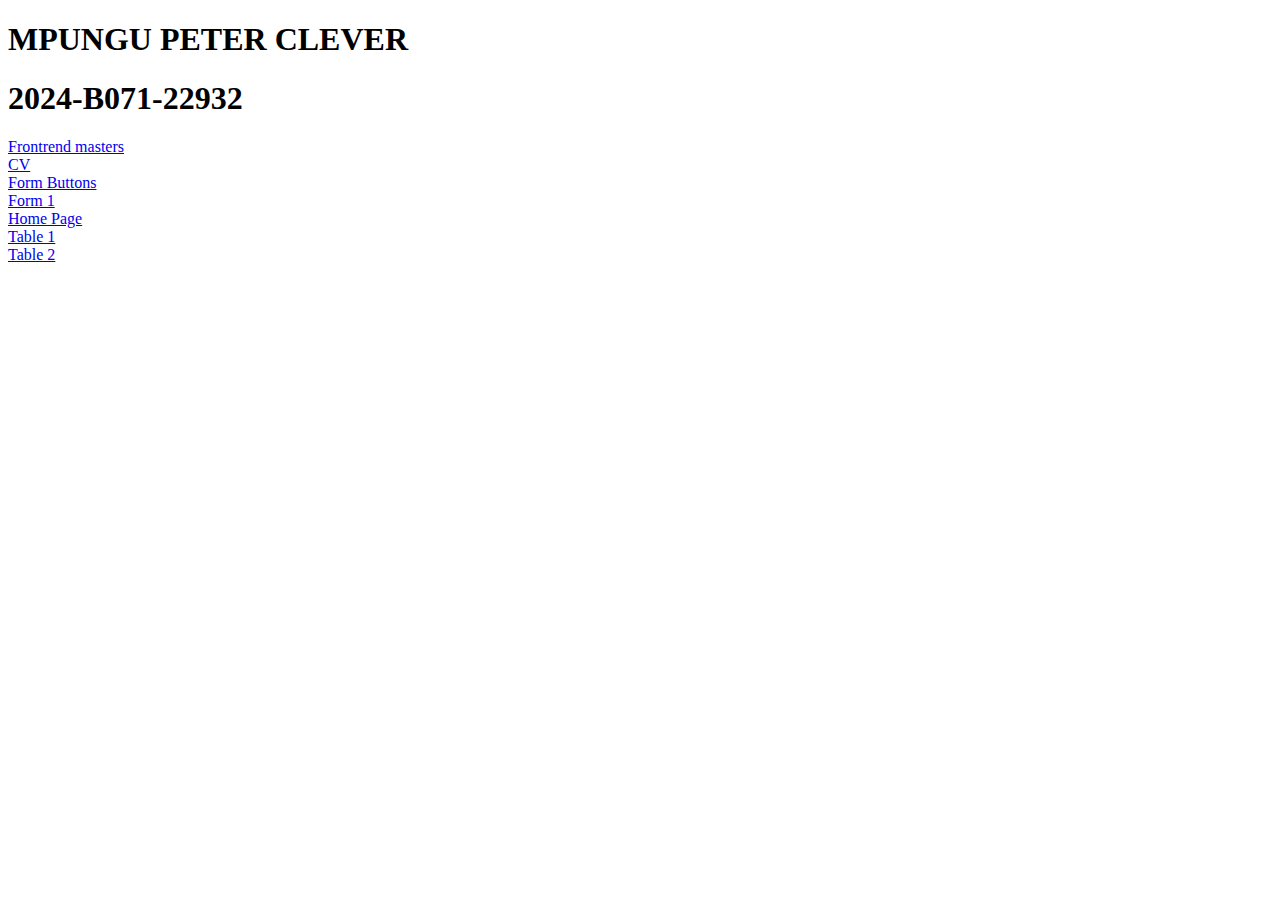
<file: index.html>
<!DOCTYPE html>
<html lang="en">
<head>
    <meta charset="UTF-8">
    <meta name="viewport" content="width=device-width, initial-scale=1.0">
    <title>Home page</title>
</head>
<body>
   <h1>MPUNGU PETER CLEVER</h1>
   <h1>2024-B071-22932</h1>

   <a href="./co.html">Frontrend masters</a><br>
   <a href="./curricum vitae.html">CV</a><br>
   <a href="./form-buttons.html">Form Buttons</a><br>
   <a href="./Form.html">Form 1</a><br>
   <a href="./homepage.html">Home Page</a><br>
   <a href="./table 1.html">Table 1</a><br>
   <a href="./table 2.html">Table 2</a><br>
</body>
</html>
</file>
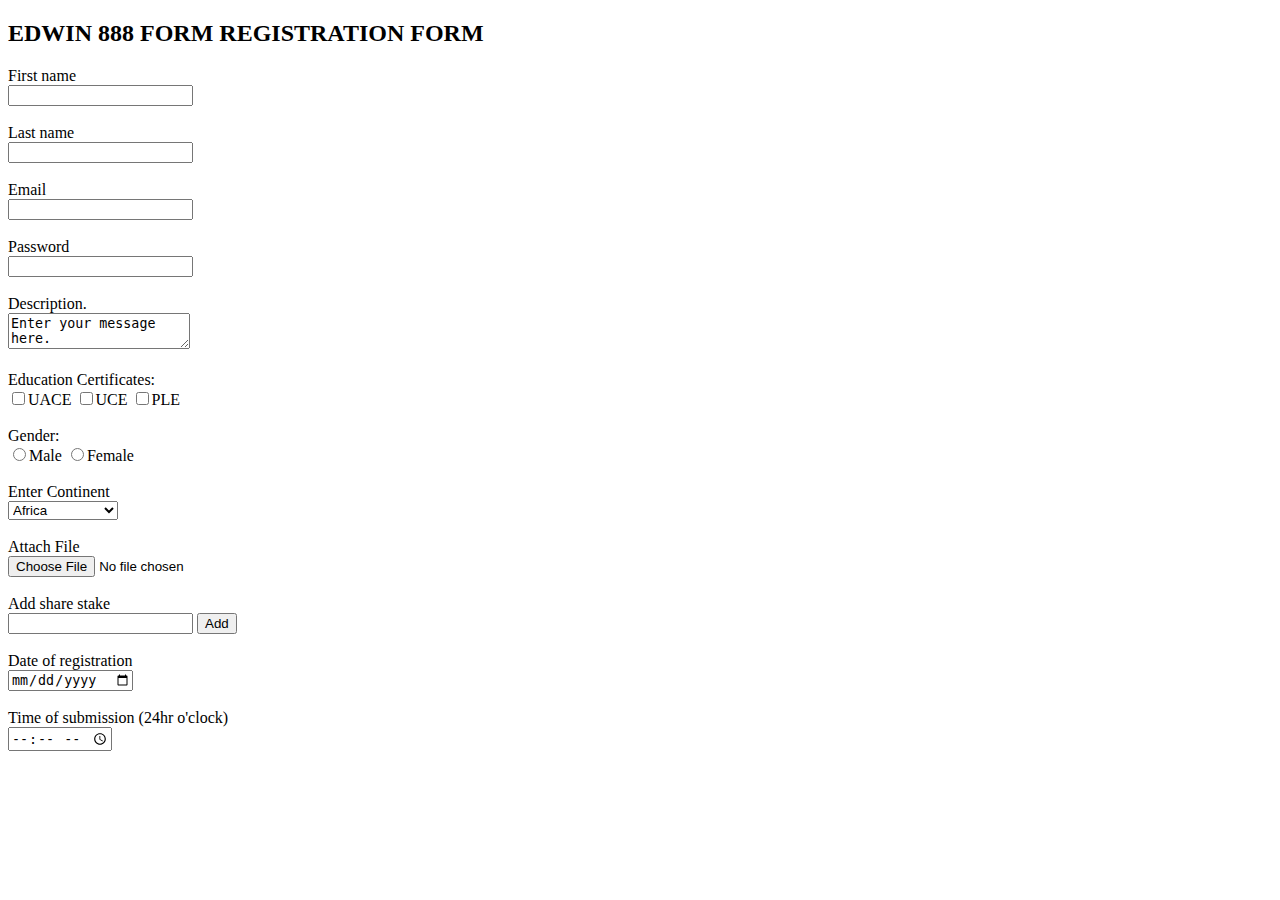
<file: form-buttons.html>
<!DOCTYPE html>
<html lang="en">
<head>
    <meta charset="UTF-8">
    <meta name="viewport" content="width=device-width, initial-scale=1.0">
    <title>form</title>
</head>
<h2>EDWIN 888 FORM REGISTRATION FORM</h2>
<body>
    
    <form>
        <label for="Firstname">First name</label><br>
        <input type="text" name="Firstname">
        <br><br>
        <label for="Secondname">Last name</label><br>
        <input type="text" name="Secondname">
        <br><br>
        <label for="enter email">Email</label><br>
        <input type="email" name="user email">
        <br><br>
        <label for="password">Password</label><br>
        <input type="password" name="user password">
        <br><br>
    <!--------------text area------------------->
        Description. <br>
        <textarea name="my_textarea">Enter your message here.</textarea>
        <br><br>
    <!--------------checkbox------------------->
        Education Certificates: <br>
        
        <input type="checkbox" value="UACE">UACE
        <input type="checkbox" value="UCE">UCE
        <input type="checkbox" value="PLE">PLE
        <br><br>
    <!--------------radio button------------------->
        Gender: <br>
        <input type="radio" name="ok"/>Male
        <input type="radio" name="ok"/>Female
        <br><br>
    <!--------------select------------------->
        Enter Continent
        <br>
        <select>
            <option>Africa</option>
            <option>Antarctica</option>
            <option>Asia</option>
            <option>Australia</option>
            <option>Europe</option>
            <option>North America</option>
            <option>South America</option>
        </select>
        <br><br>
    <!--------------file input------------------->
        <label for="Choose file">Attach File</label>
        <br>
        <input type="file">
        <br><br>
    <!--------------hidden input-------------------> 
        Add share stake 
        <br>
     <input type="text" name="share purchase">   
     <input type="hidden" name="share purchase" value="LEVEL 1">
     <button>Add</button>
        <br><br>
    <!--------------date input------------------->
     <label for="date">Date of registration</label> <br>
     <input type="date" name="">
     <br><br>
     <!--------------time input------------------->
    <label for="time">Time of submission (24hr o'clock)</label><br>
    <input type="time" name="">
    </form>
    
</body>
</html>
</file>
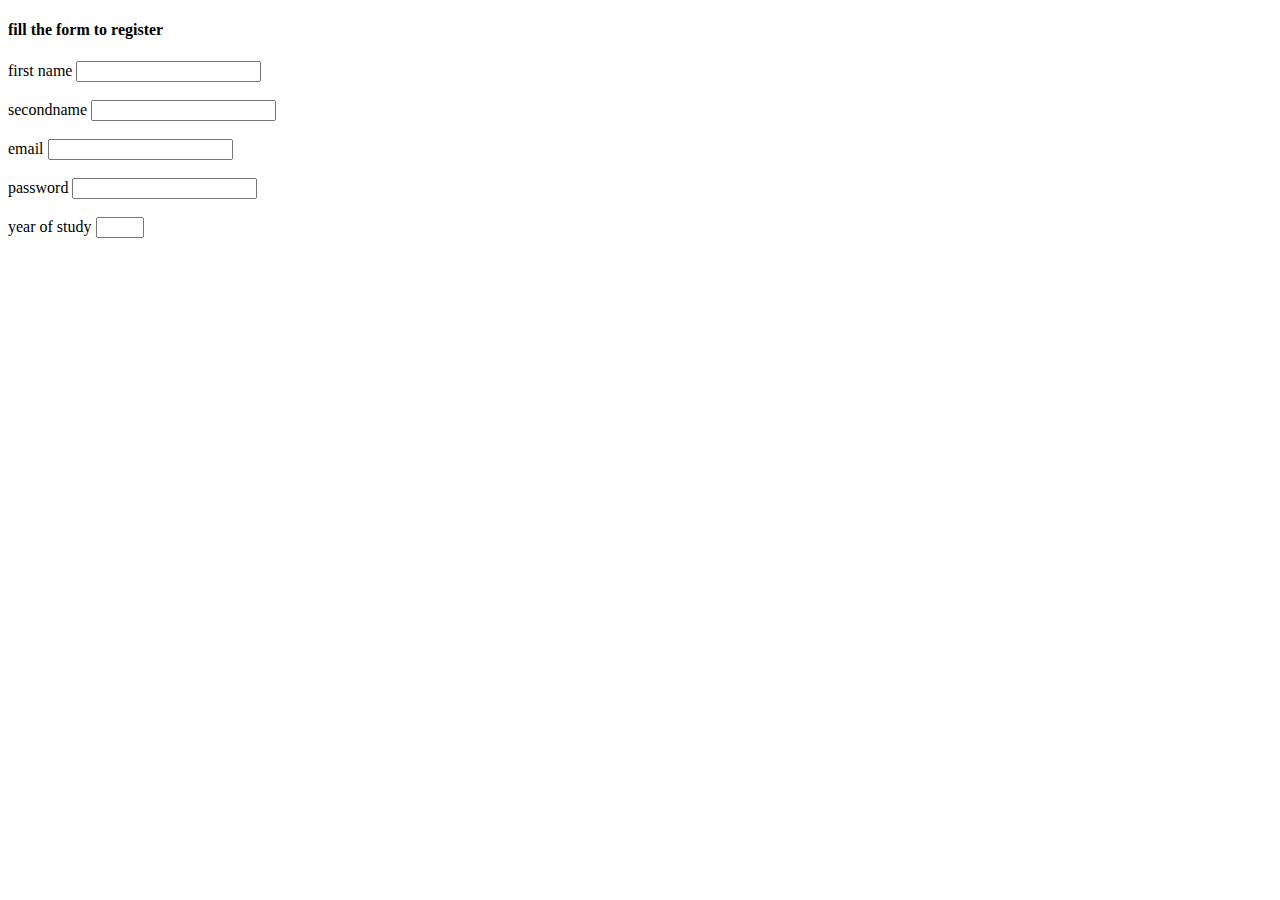
<file: Form.html>
<!DOCTYPE html>
<html lang="en">
<head>
    <meta charset="UTF-8">
    <meta name="viewport" content="width=device-width, initial-scale=1.0">
    <title>opp</title>
</head>
<body>
    <h4>fill the form to register</h4>
    <form>
        <label for="firstname">first name</label>
        <input type="text" name="firstname">
        <br><br>
        <label for="secondname">secondname</label>
        <input type="text" name="secondname">
        <br><br>
        <label for="enter email">email</label>
        <input type="email "name="user email"> 
        <br><br>
        <label for="password">password</label>
        <input type="password" name="user password">
        <br><br>
        <label for="year of study">year of study</label>
        <input type="number" name="year of study" min="1" max="5">


    
    
    
    
    
    
    
    
    
    
</form>
    
</body>
</html>
</file>
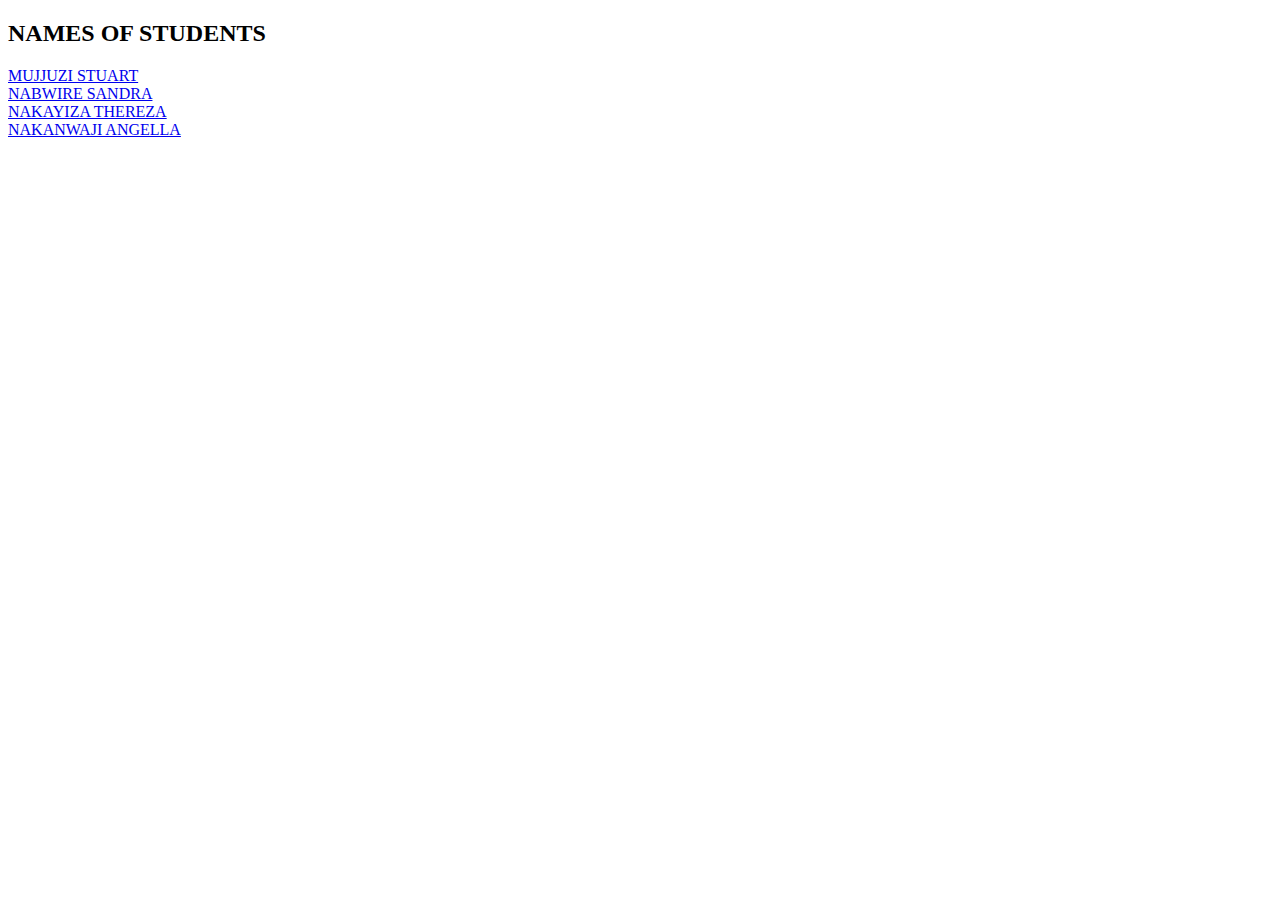
<file: homepage.html>
<!DOCTYPE html>
<html lang="en">
<head>
    <meta charset="UTF-8">
    <meta name="viewport" content="width=device-width, initial-scale=1.0">
    <title>homepage</title>
</head>
<h2>NAMES OF STUDENTS</h2>
<body>
    <!-- These are hyperlinks-->
     <a href="./profilepage1.html">MUJJUZI STUART</a><br>
     <a href="./profilepage2.html">NABWIRE SANDRA</a><br>
     <a href="./profilepage3.htm">NAKAYIZA THEREZA</a><br>
     <a href="./profilepage4.html">NAKANWAJI ANGELLA</a><br>
   
   
     

    
</body>
</html>
</file>
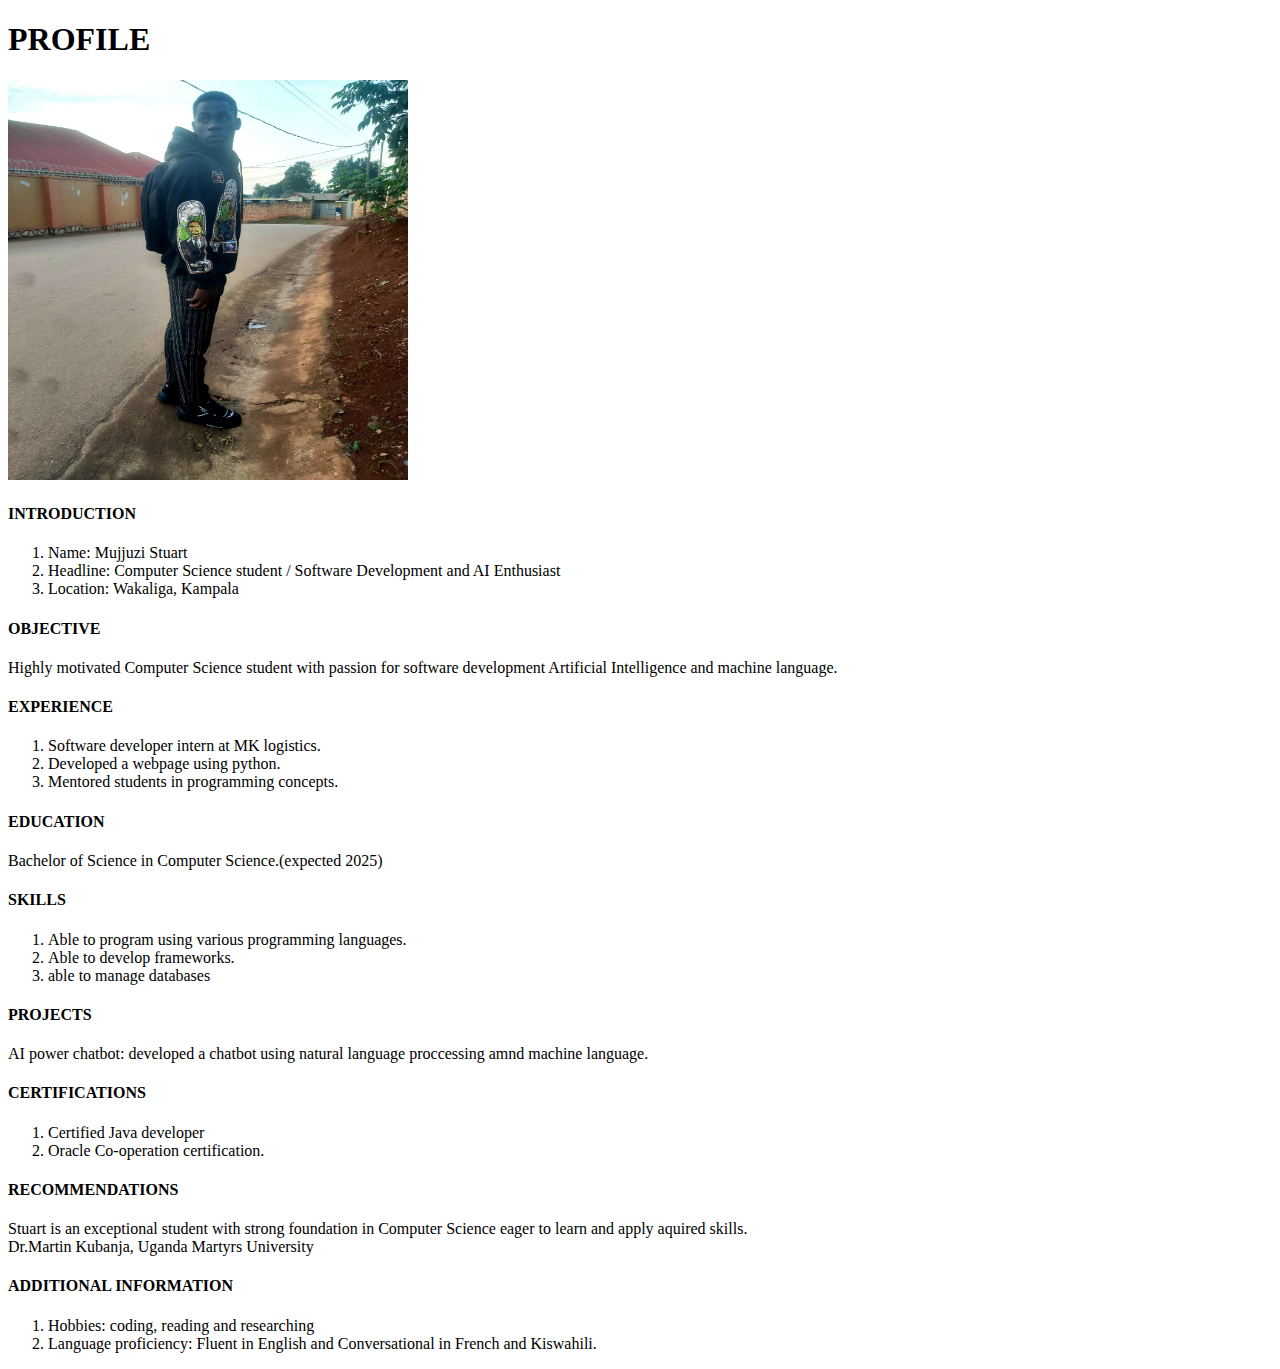
<file: profilepage1.html>
<!DOCTYPE html>
<html lang="en">
<head>
    <meta charset="UTF-8">
    <meta name="viewport" content="width=device-width, initial-scale=1.0">
    <title>pofileone</title>
</head>
<h1>PROFILE</h1>
<body><img src="pro1.jpg" alt="" width="400" height="400">

    <h4>INTRODUCTION</h4>
    <ol>
        <li>Name: Mujjuzi Stuart</li>
        <li>Headline: Computer Science student / Software Development and AI Enthusiast</li>
        <li>Location: Wakaliga, Kampala</li>
    </ol>

    <h4>OBJECTIVE</h4>
    <P>Highly motivated Computer Science student with passion for software development Artificial Intelligence and machine language.</P>

    <h4>EXPERIENCE</h4>
    <ol>
        <li>Software developer intern at MK logistics.</li>
        <li>Developed a webpage using python.</li>
        <li>Mentored students in programming concepts. </li>
    </ol>

    <h4>EDUCATION</h4>
    <P>Bachelor of Science in Computer Science.(expected 2025)</P>
    

    <h4>SKILLS</h4>
    <ol>
        <li>Able to program using various programming languages.</li>
        <li>Able to develop frameworks. </li>
        <li>able to manage databases</li>
    </ol>

    <h4>PROJECTS</h4>
    <P>AI power chatbot: developed a chatbot using natural language proccessing amnd machine language.</P>
   
    <h4>CERTIFICATIONS</h4>
<ol>
    <li>Certified Java developer</li>
    <li>Oracle Co-operation certification.</li>
</ol>

    <h4>RECOMMENDATIONS</h4>
    <P>Stuart is an exceptional student with strong foundation in Computer Science eager to learn and apply aquired skills. <br>Dr.Martin Kubanja, Uganda Martyrs University</P>

    <h4>ADDITIONAL INFORMATION</h4>
    <ol>
        <li>Hobbies: coding, reading and researching</li>
        <li>Language proficiency: Fluent in English and Conversational in French and Kiswahili.</li>
    </ol>

    
</body>
</html>
</file>
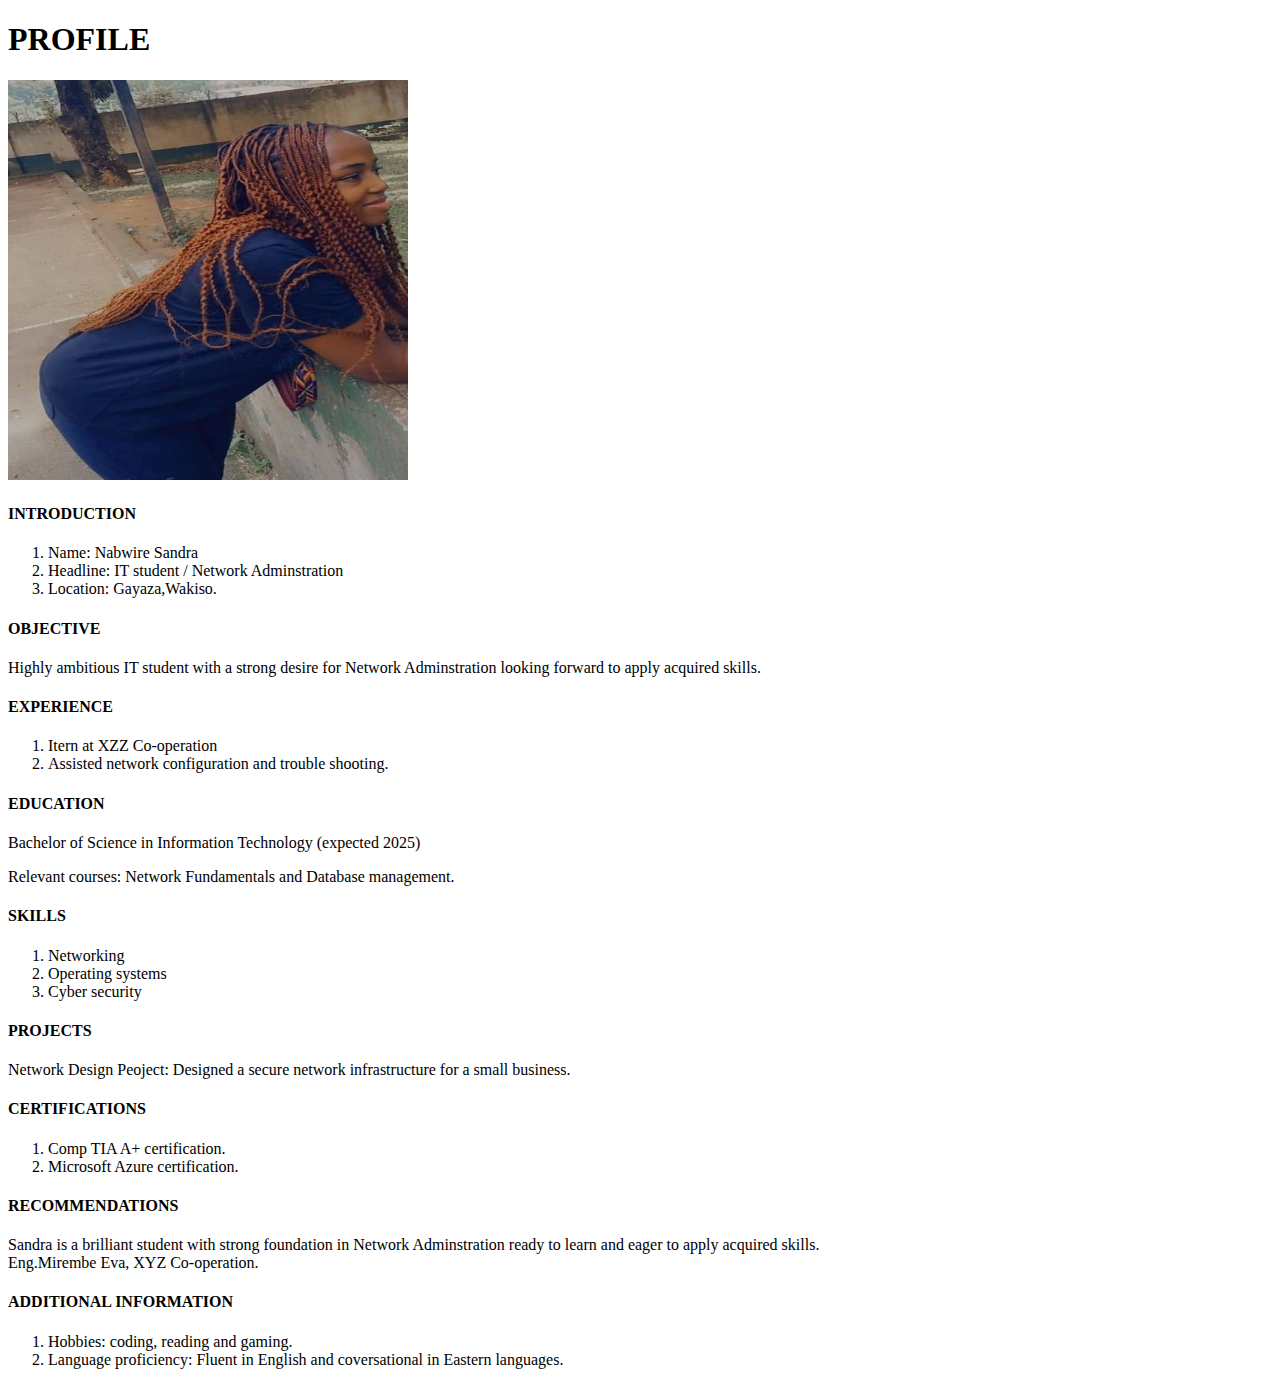
<file: profilepage2.html>
<!DOCTYPE html>
<html lang="en">
<head>
    <meta charset="UTF-8">
    <meta name="viewport" content="width=device-width, initial-scale=1.0">
    <title>pofileone</title>
</head>
<h1>PROFILE</h1>
<body><img src="pro2.jpg" alt="" width="400" height="400">

    <h4>INTRODUCTION</h4>
    <ol>
        <li>Name: Nabwire Sandra </li>
        <li>Headline: IT student / Network Adminstration </li>
        <li>Location: Gayaza,Wakiso. </li>
    </ol>

    <h4>OBJECTIVE</h4>
    <P>Highly ambitious IT student with a strong desire for Network Adminstration looking forward to apply acquired skills.</P>

    <h4>EXPERIENCE</h4>
    <ol>
        <li>Itern at XZZ Co-operation</li>
        <li>Assisted network configuration and trouble shooting.</li>
        
    </ol>

    <h4>EDUCATION</h4>
    <P>Bachelor of Science in Information Technology (expected 2025) </P>
    <p>Relevant courses: Network Fundamentals and Database management.</p>

    <h4>SKILLS</h4>
    <ol>
        <li>Networking</li>
        <li>Operating systems</li>
        <li>Cyber security</li>
    </ol>

    <h4>PROJECTS</h4>
    <P>Network Design Peoject: Designed a secure network infrastructure for a small business.</P>
   
    <h4>CERTIFICATIONS</h4>
    <ol>
        <li>Comp TIA A+ certification.</li>
        <li>Microsoft Azure certification.</li>
    </ol>

    <h4>RECOMMENDATIONS</h4>
    <P>Sandra is a brilliant student with strong foundation in Network Adminstration ready to learn and eager to apply acquired skills. <br>Eng.Mirembe Eva, XYZ Co-operation.</P>

    <h4>ADDITIONAL INFORMATION</h4>
    <ol>
        <li>Hobbies: coding, reading and gaming.</li>
        <li>Language proficiency: Fluent in English and coversational in Eastern languages.</li>
    </ol>

    
</body>
</html>
</file>
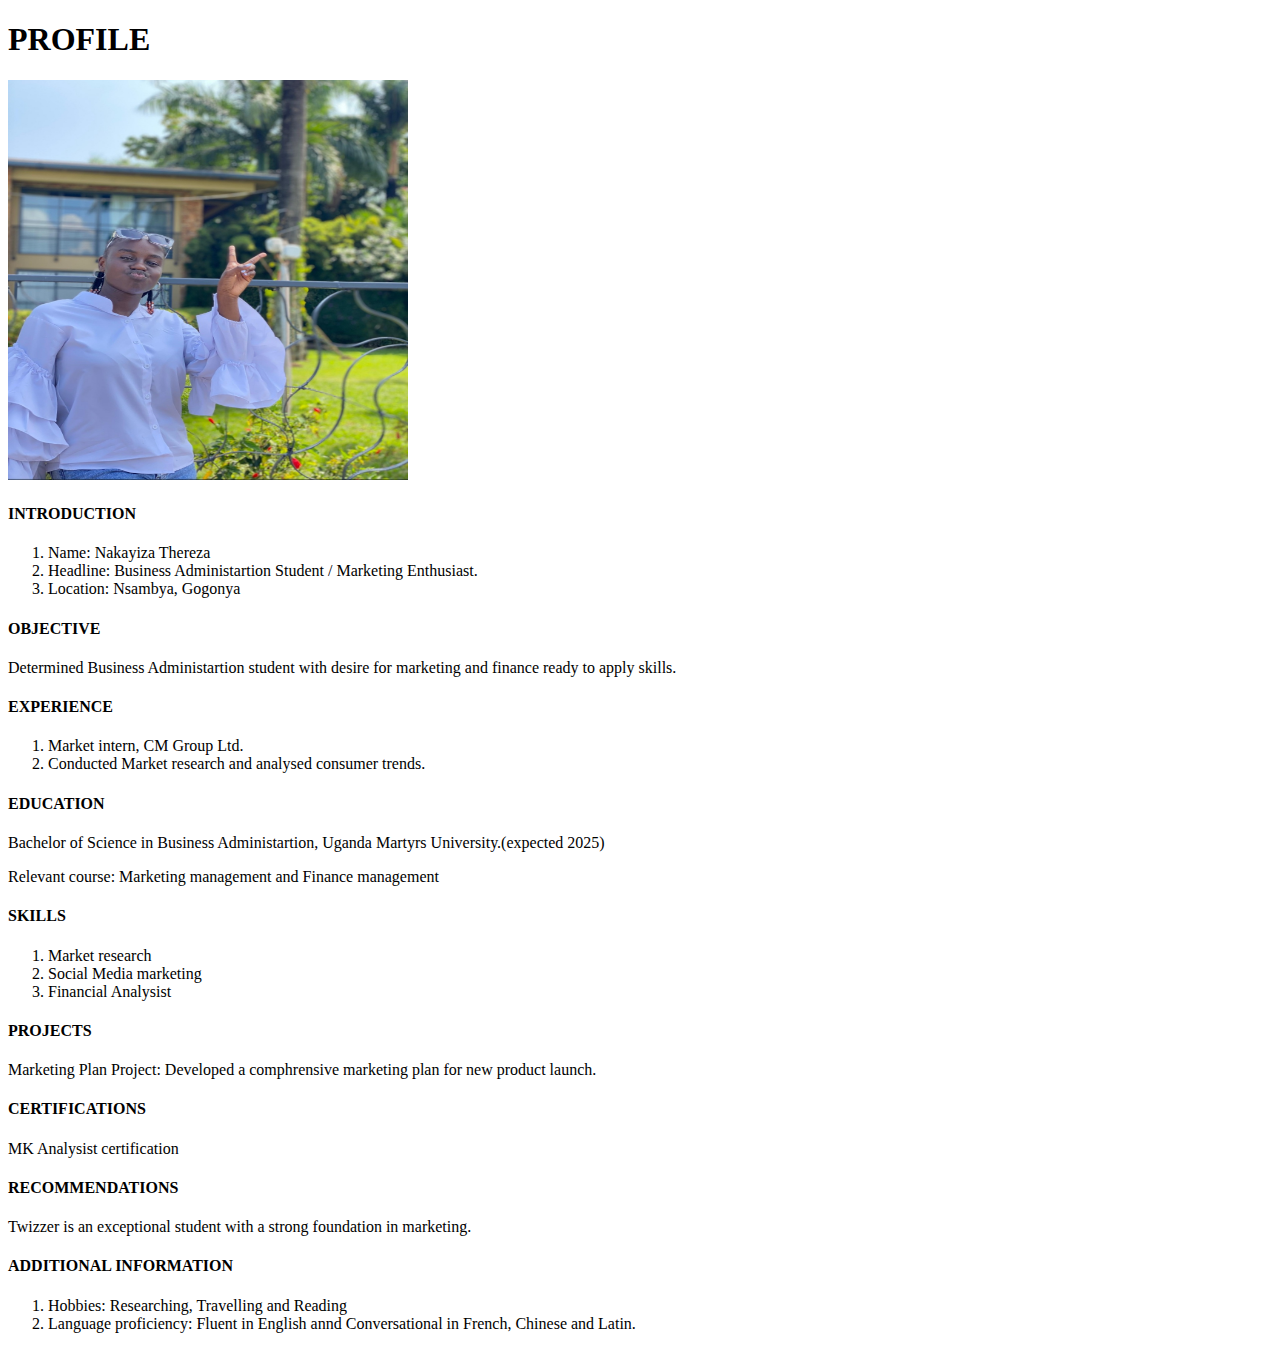
<file: profilepage3.htm>
<!DOCTYPE html>
<html lang="en">
<head>
    <meta charset="UTF-8">
    <meta name="viewport" content="width=device-width, initial-scale=1.0">
    <title>pofileone</title>
</head>
<h1>PROFILE</h1>
<body>
    <body><img src="pro3.jpg" alt="" width="400" height="400">
    <h4>INTRODUCTION</h4>
    <ol>
        <li>Name: Nakayiza Thereza</li>
        <li>Headline: Business Administartion Student / Marketing Enthusiast. </li>
        <li>Location: Nsambya, Gogonya</li>
    </ol>

    <h4>OBJECTIVE</h4>
    <P>Determined Business Administartion student with desire for marketing and finance ready to apply skills. </P>

    <h4>EXPERIENCE</h4>
    <ol>
        <li>Market intern, CM Group Ltd.</li>
        <li>Conducted Market research and analysed consumer trends.</li>
    </ol>

    <h4>EDUCATION</h4>
    <P>Bachelor of Science in Business Administartion, Uganda Martyrs University.(expected 2025)</P>
    <p>Relevant course: Marketing management and Finance management</p>

    <h4>SKILLS</h4>
    <ol>
        <li>Market research</li>
        <li>Social Media marketing</li>
        <li>Financial Analysist</li>
    </ol>

    <h4>PROJECTS</h4>
    <P>Marketing Plan Project: Developed a comphrensive marketing plan for new product launch.</P>
   
    <h4>CERTIFICATIONS</h4>
    <P>MK Analysist certification</P>
    

    <h4>RECOMMENDATIONS</h4>
    <P>Twizzer is an exceptional student with a strong foundation in marketing.</P>

    <h4>ADDITIONAL INFORMATION</h4>
    <ol>
        <li>Hobbies: Researching, Travelling and Reading</li>
        <li>Language proficiency: Fluent in English annd Conversational in French, Chinese and Latin.</li>
    </ol>

    
</body>
</html>
</file>
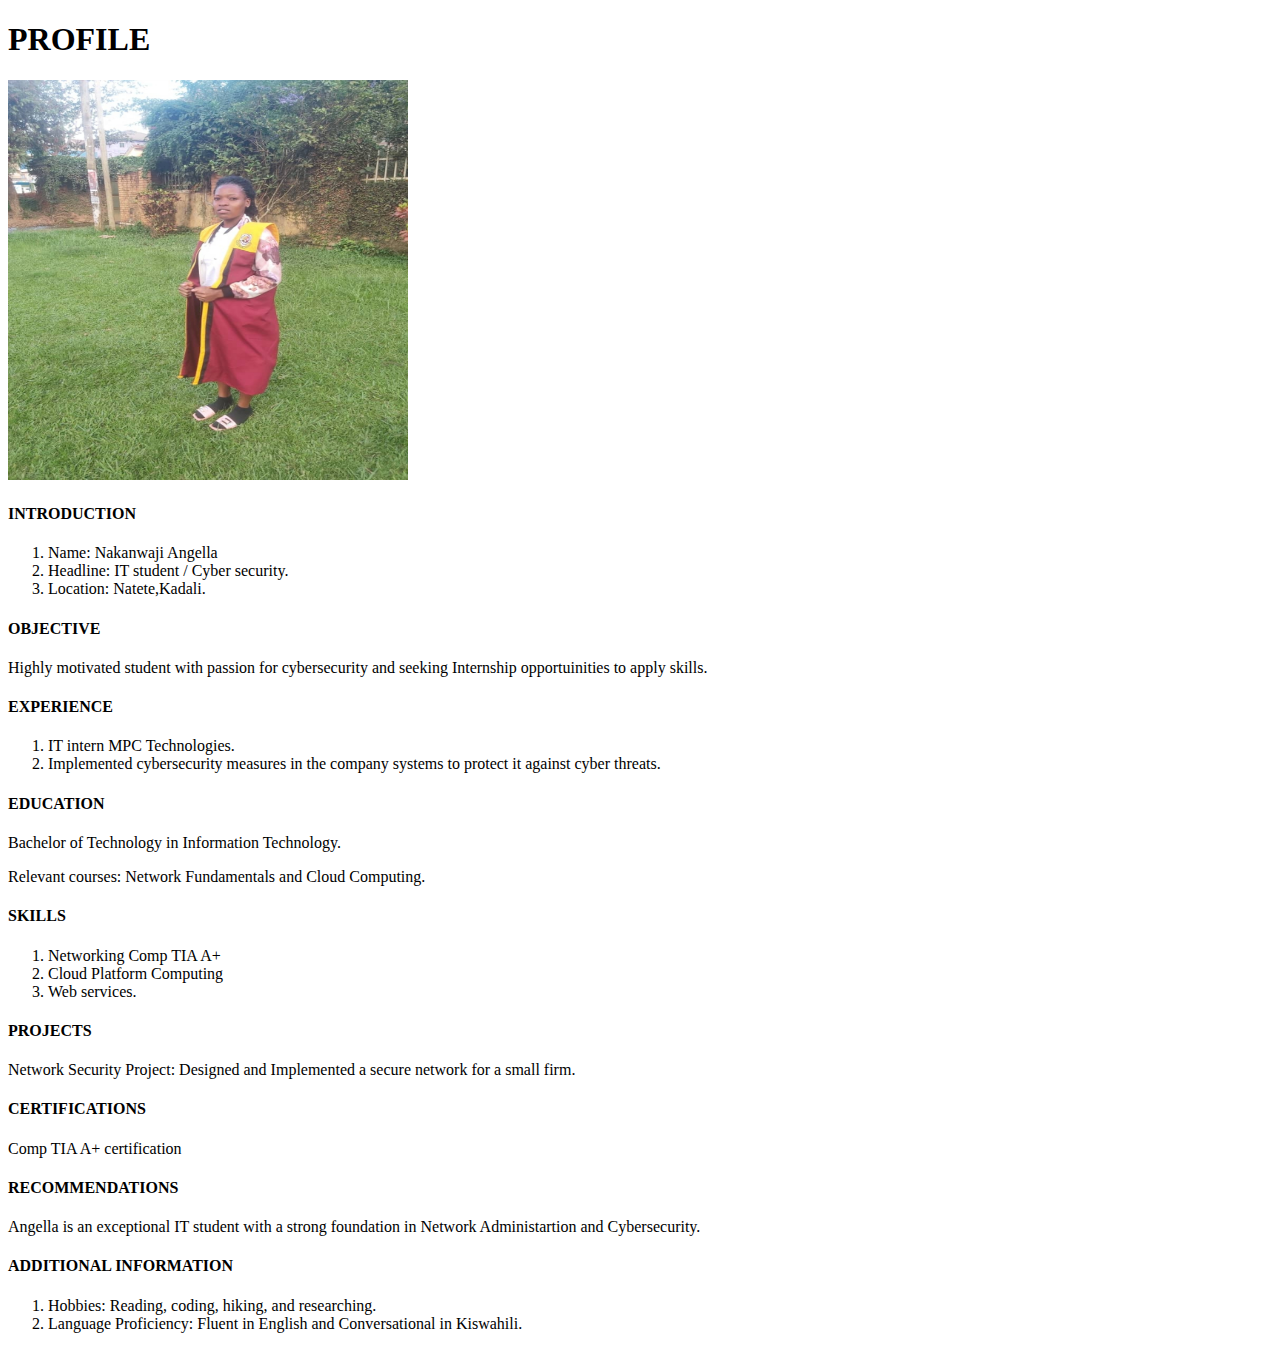
<file: profilepage4.html>
<!DOCTYPE html>
<html lang="en">
<head>
    <meta charset="UTF-8">
    <meta name="viewport" content="width=device-width, initial-scale=1.0">
    <title>pofileone</title>
</head>
<h1>PROFILE</h1>
<body>
    <body><img src="pro4.jpg" alt="" width="400" height="400">
    <h4>INTRODUCTION</h4>
    <ol>
        <li>Name: Nakanwaji Angella</li>
        <li>Headline: IT student / Cyber security.</li>
        <li>Location: Natete,Kadali.</li>
    </ol>

    <h4>OBJECTIVE</h4>
    <P>Highly motivated student with passion for cybersecurity and seeking Internship opportuinities to apply skills.</P>

    <h4>EXPERIENCE</h4>
    <ol>
        <li>IT intern MPC Technologies.</li>
        <li>Implemented cybersecurity measures in the company systems to protect it against cyber threats.</li>
    </ol>

    <h4>EDUCATION</h4>
    <P>Bachelor of Technology in Information Technology.</P>
    <p>Relevant courses: Network Fundamentals and Cloud Computing.</p>

    <h4>SKILLS</h4>
    <ol>
        <li>Networking Comp TIA A+</li>
        <li>Cloud Platform Computing</li>
        <li>Web services.</li>
    </ol>

    <h4>PROJECTS</h4>
    <P>Network Security Project: Designed and Implemented a secure network for a small firm.</P>
   
    <h4>CERTIFICATIONS</h4>
    <P>Comp TIA A+ certification</P>
    

    <h4>RECOMMENDATIONS</h4>
    <P>Angella is an exceptional IT student with a strong foundation in Network Administartion and Cybersecurity.</P>

    <h4>ADDITIONAL INFORMATION</h4>
    <ol>
        <li>Hobbies: Reading, coding, hiking, and researching.</li>
        <li>Language Proficiency: Fluent in English and Conversational in Kiswahili.</li>
    </ol>

    
</body>
</html>
</file>
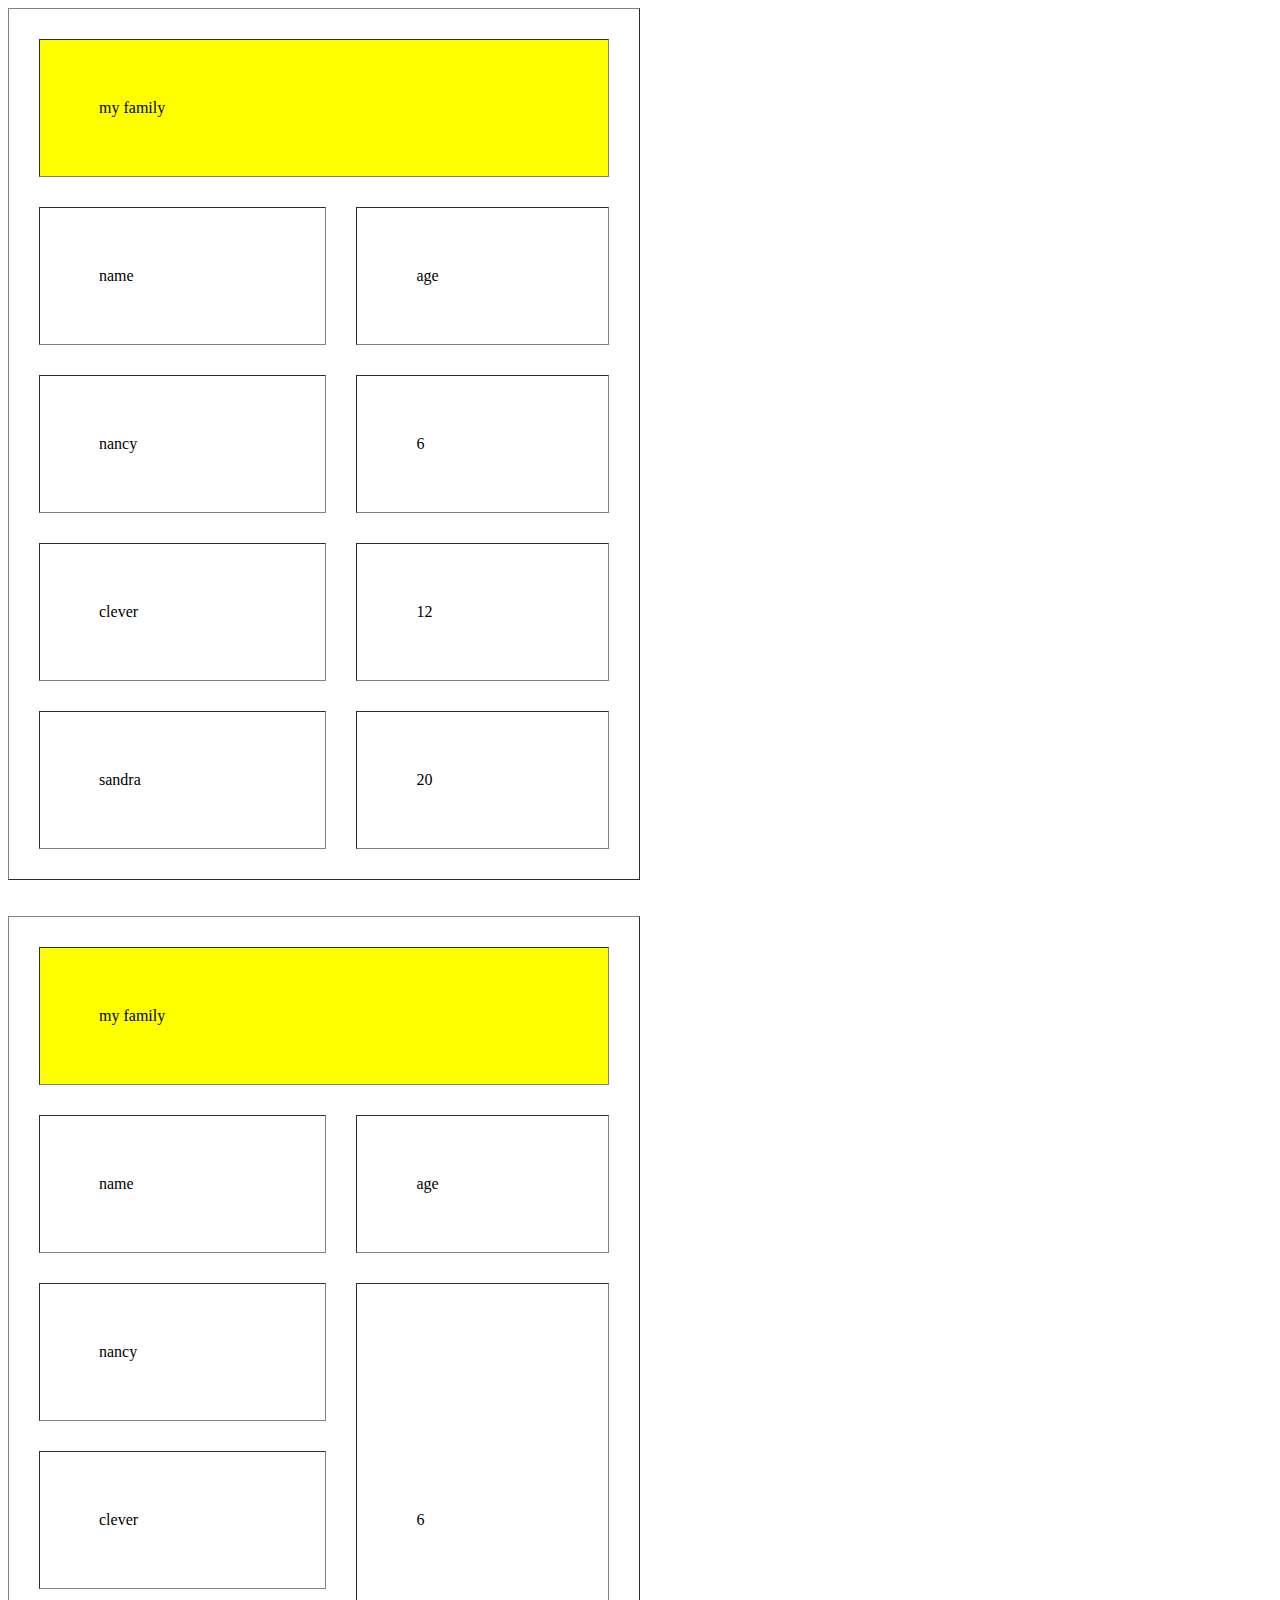
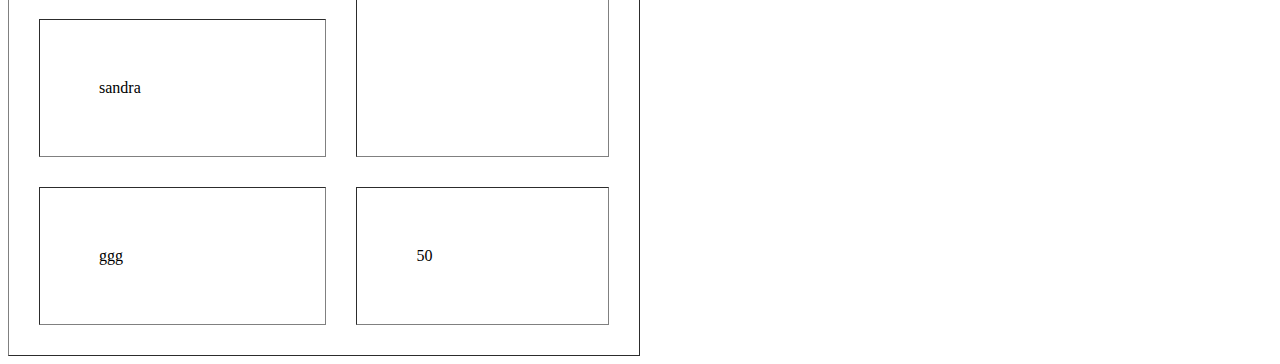
<file: table 1.html>
<!DOCTYPE html>
<html lang="en">
<head>
    <meta charset="UTF-8">
    <meta name="viewport" content="width=device-width, initial-scale=1.0">
    <title>table</title>
</head>
<body>
    <table border="1" width="50%" cellspacing="30" cellpadding="59" >
        <tr bgcolor="yellow">
            <td colspan="2">my family</td>
        </tr  >
        <tr>
            <td>name</td>
            <td>age</td>


        </tr>

        <tr>
            <td>nancy</td>
            <td>6</td>

        </tr>

        <tr>
            <td>clever</td>
            <td>12</td>

        </tr>

        <tr>
            <td>sandra</td>
            <td>20</td>
        </tr>
</table> <br> <br>

    <table border="1" width="50%" cellspacing="30" cellpadding="59" >
        <tr bgcolor="yellow">
            <td colspan="2">my family</td>

            <tr>
                <td>name</td>
                <td>age</td>
    
    
            </tr>
    
            <tr>
                <td>nancy</td>
                <td rowspan="3">6</td>
    
            </tr>
    
            <tr>
                <td>clever</td>
                
    
            </tr>
    
            <tr>
                <td>sandra</td>
                
            </tr>
            <tr>
                <td>ggg</td>
                <td>50</td>
            </tr>











</table>
    
</body>
</html>
</file>
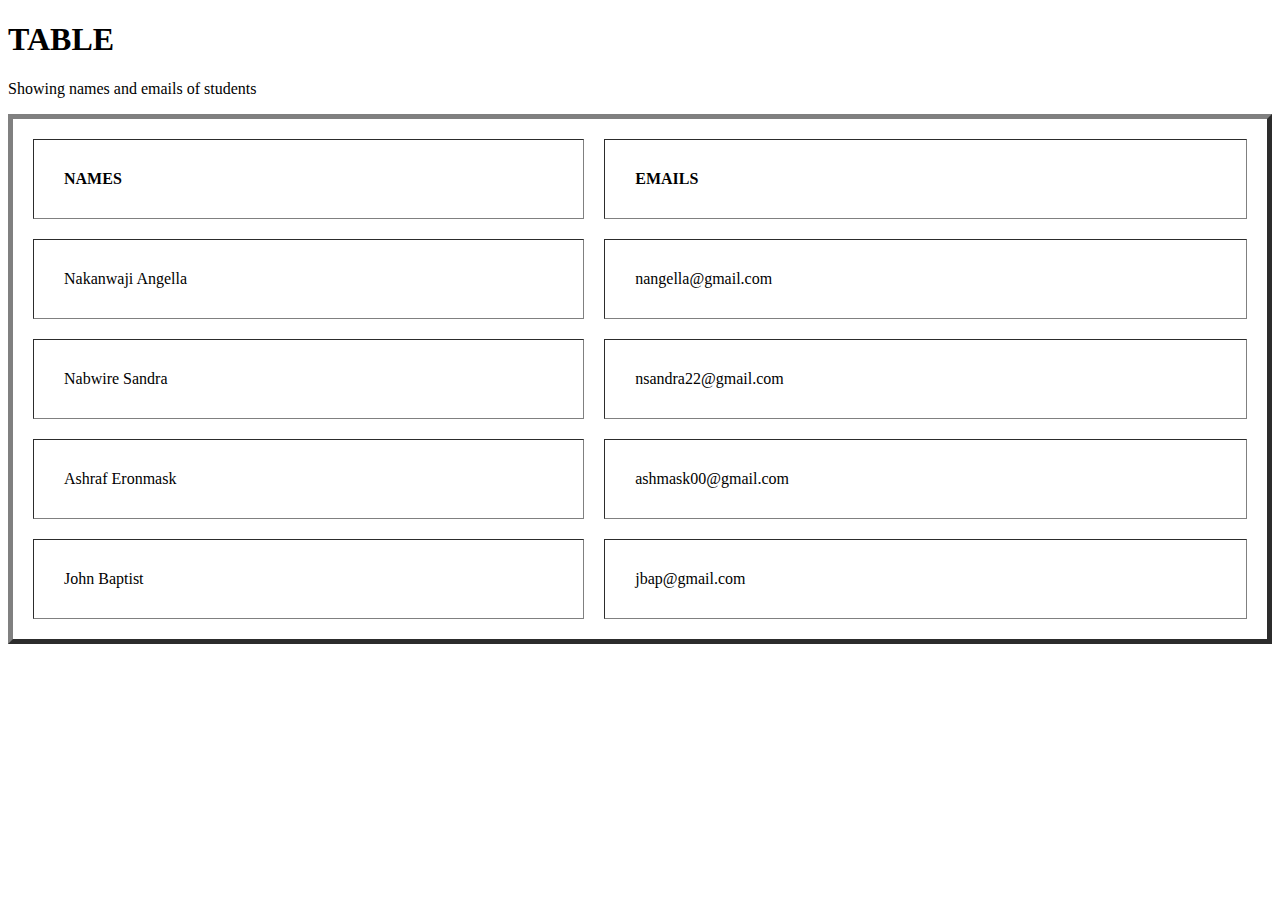
<file: table 2.html>
<!DOCTYPE html>
<html lang="en">
<head>
    <meta charset="UTF-8">
    <meta name="viewport" content="width=device-width, initial-scale=1.0">
    <title>table</title>
</head>
<h1>TABLE</h1>
<p>Showing names and emails of students</p>
<body>
    <table border="5"  length="50" cellspacing="20" cellpadding="30" width="100%">
        <tr>
            <td><b>NAMES</b></td>
            <td><b>EMAILS</b></td>
        </tr>
        <tr>
            <td>Nakanwaji Angella</td>
            <td>nangella@gmail.com</td>

        </tr>
        <tr>
            <td>Nabwire Sandra</td>
            <td>nsandra22@gmail.com</td>
        </tr>
        <tr>
            <td>Ashraf Eronmask</td>
            <td>ashmask00@gmail.com</td>
        </tr>
        <tr>
            <td>John Baptist</td>
            <td>jbap@gmail.com</td>
        </tr>




    </table>
    
</body>
</html>
</file>
